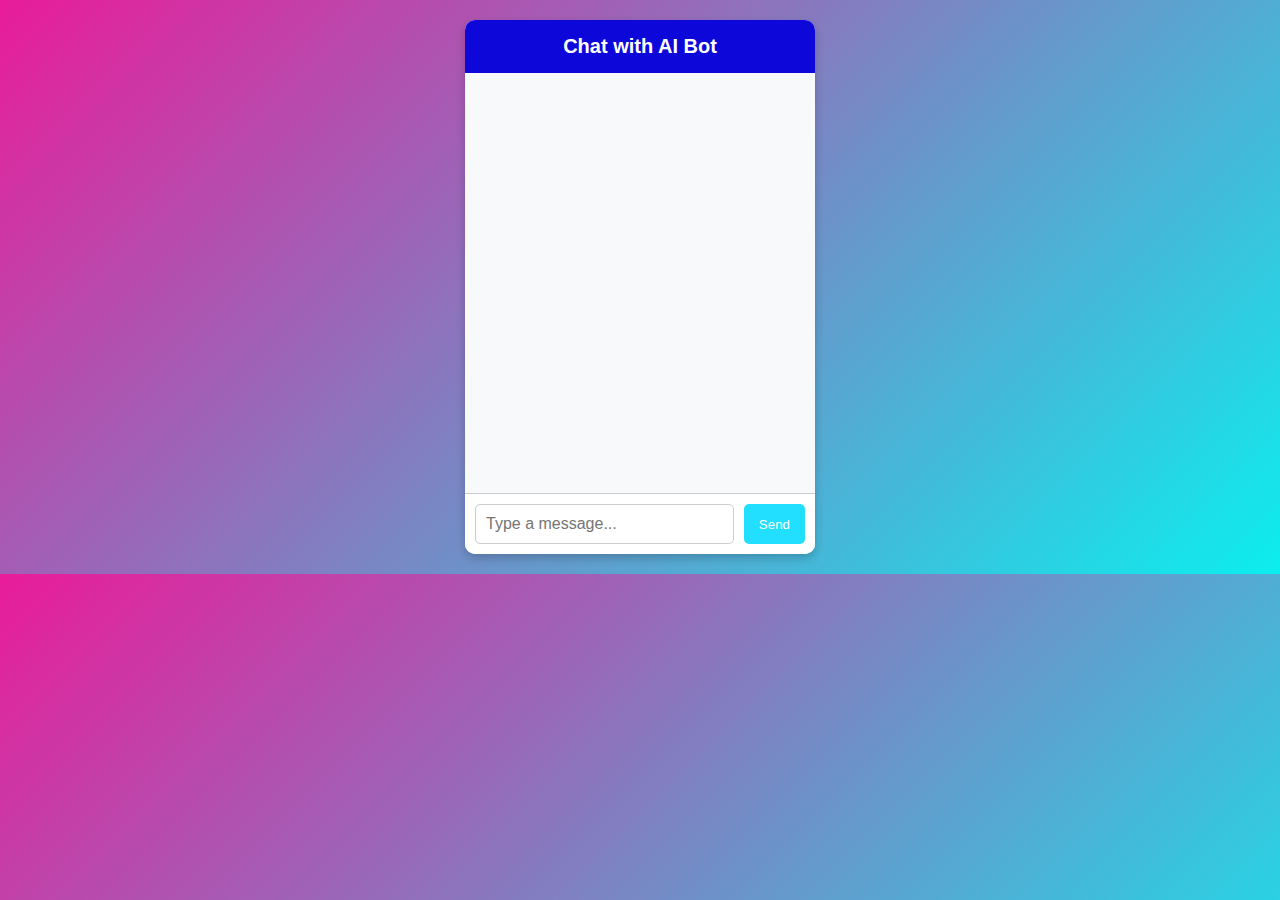
<file: restaurent website/chatbot/index.html>
<!DOCTYPE html>
<html lang="en">
<head>
    <meta charset="UTF-8">
    <meta name="viewport" content="width=device-width, initial-scale=1.0">
    <title>Chat with AI Bot</title>
    <link rel="stylesheet" href="style.css">
</head>
<body>
    <div class="chat-container">
        <div class="chat-header">Chat with AI Bot</div>
        <div id="chat-box" class="chat-box"></div>
        <div class="input-container">
            <input type="text" id="user-input" placeholder="Type a message..." />
            <button id="submit-btn">Send</button>
        </div>
    </div>

    <script src="script.js"></script>
</body>
</html>
</file>
<file: restaurent website/chatbot/style.css>
body {
    font-family: 'Poppins', sans-serif;
    text-align: center;
    background: linear-gradient(135deg, #e91c9a, #0ceeee);
    margin: 0;
    padding: 20px;
    color: white;
}

.chat-container {
    width: 350px;
    margin: auto;
    background: white;
    border-radius: 10px;
    box-shadow: 0 4px 10px rgba(0, 0, 0, 0.2);
    overflow: hidden;
}

.chat-header {
    background: #0e07da;
    padding: 15px;
    color: white;
    font-size: 20px;
    font-weight: 600;
}

.chat-box {
    height: 400px;
    padding: 10px;
    overflow-y: auto;
    background: #f8f9fa;
}

.message {
    padding: 10px;
    margin: 5px;
    border-radius: 10px;
    max-width: 70%;
}

.user-message {
    background: #28a745;
    color: white;
    align-self: flex-end;
    margin-left: auto;
}

.bot-message {
    background: #007bff;
    color: white;
    align-self: flex-start;
    margin-right: auto;
}

.input-container {
    display: flex;
    padding: 10px;
    background: white;
    border-top: 1px solid #ccc;
}

#user-input {
    flex: 1;
    padding: 10px;
    border: 1px solid #ccc;
    border-radius: 5px;
    font-size: 16px;
}

button {
    padding: 10px 15px;
    border: none;
    background-color: #22deff;
    color: white;
    border-radius: 5px;
    cursor: pointer;
    margin-left: 10px;
}

button:hover {
    background-color: #e64a19;
}
</file>
